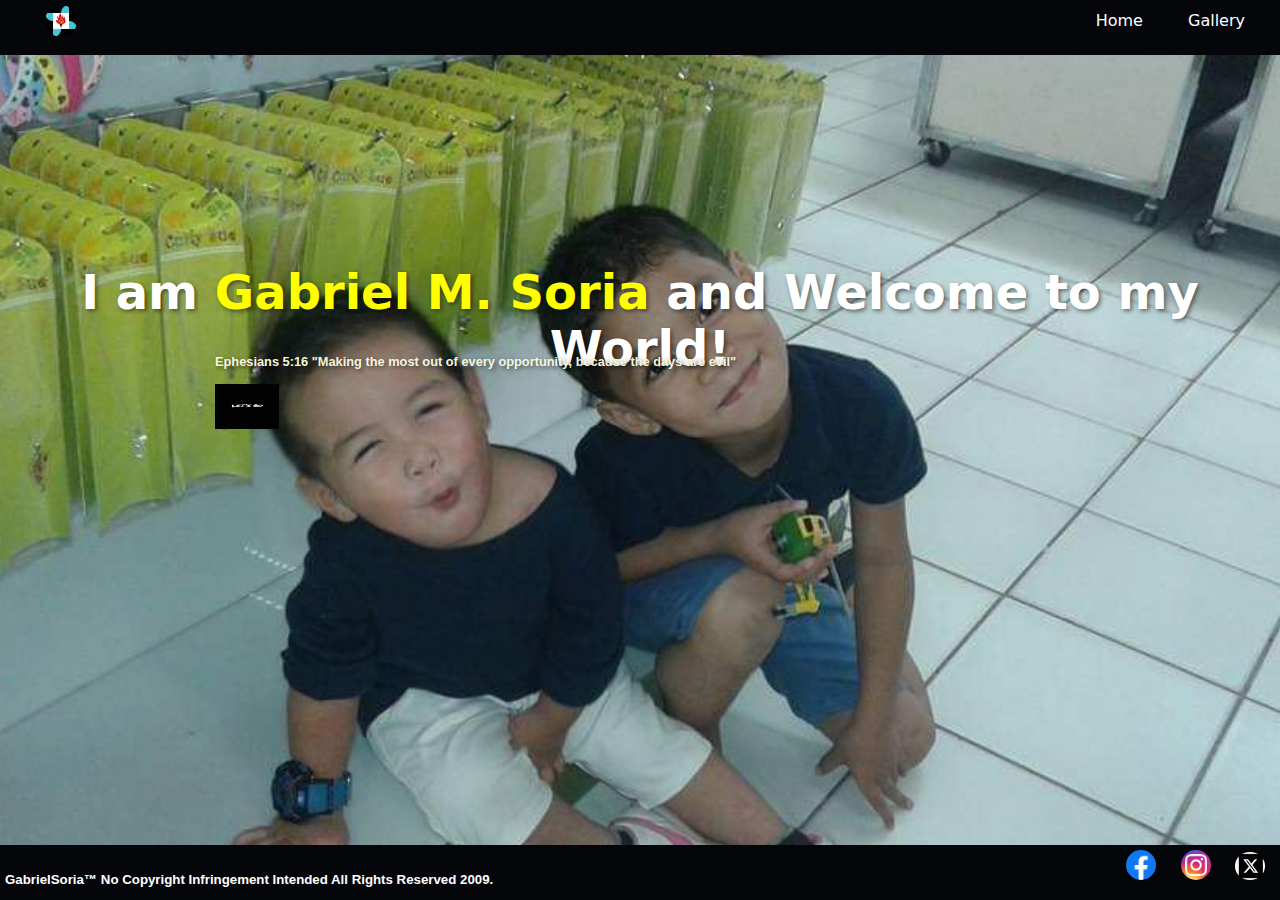
<file: index.html>
<!DOCTYPE html>
<html lang="en">
<head>
    <link rel="stylesheet" href="styles.css">
    <title>Website</title>
</head>
<body>
    <div class="tbar">
        <div class="homehlink">
            <a href=""><img src="Pisaylogo.png" alt="Grant Axlrich Ubaldo"></a>
        </div>
        
        <div class="pages">
            <a href="index.html">Home</a>
            <a href="gallery.html">Gallery</a>
        </div>
    </div>

    <div class="main">
        <ul>
               <h1>I am <span class="hl">Gabriel M. Soria</span> and Welcome to my World!</h1>
               
               <h3>Ephesians 5:16 "Making the most out of every opportunity, because the days are evil"
                <br>
                <br>
                <a href="gallery.html"><img src="letsgoat.jpg" alt=""></a>
               </h3>
        </ul>
    </div>
    <div class="botbar">
        <h5>GabrielSoria™ No Copyright Infringement Intended All Rights Reserved 2009.</h5>
        <div class="socials">
            <a href="https://www.facebook.com"><img src="facebook-icon-512x512-seb542ju.png" alt="Facebook" width="200" height="200"></a>
            <a href="https://www.instagram.com" ><img src="instagram-icon.png" alt="Instagram" width="200" height="200"></a>
            <a href="https://twitter.com"><img src="twit-icon.jpg" alt="Twitter" width="200" height="200"></a>
        </div>
    </div>   
</body>
</html>
</file>
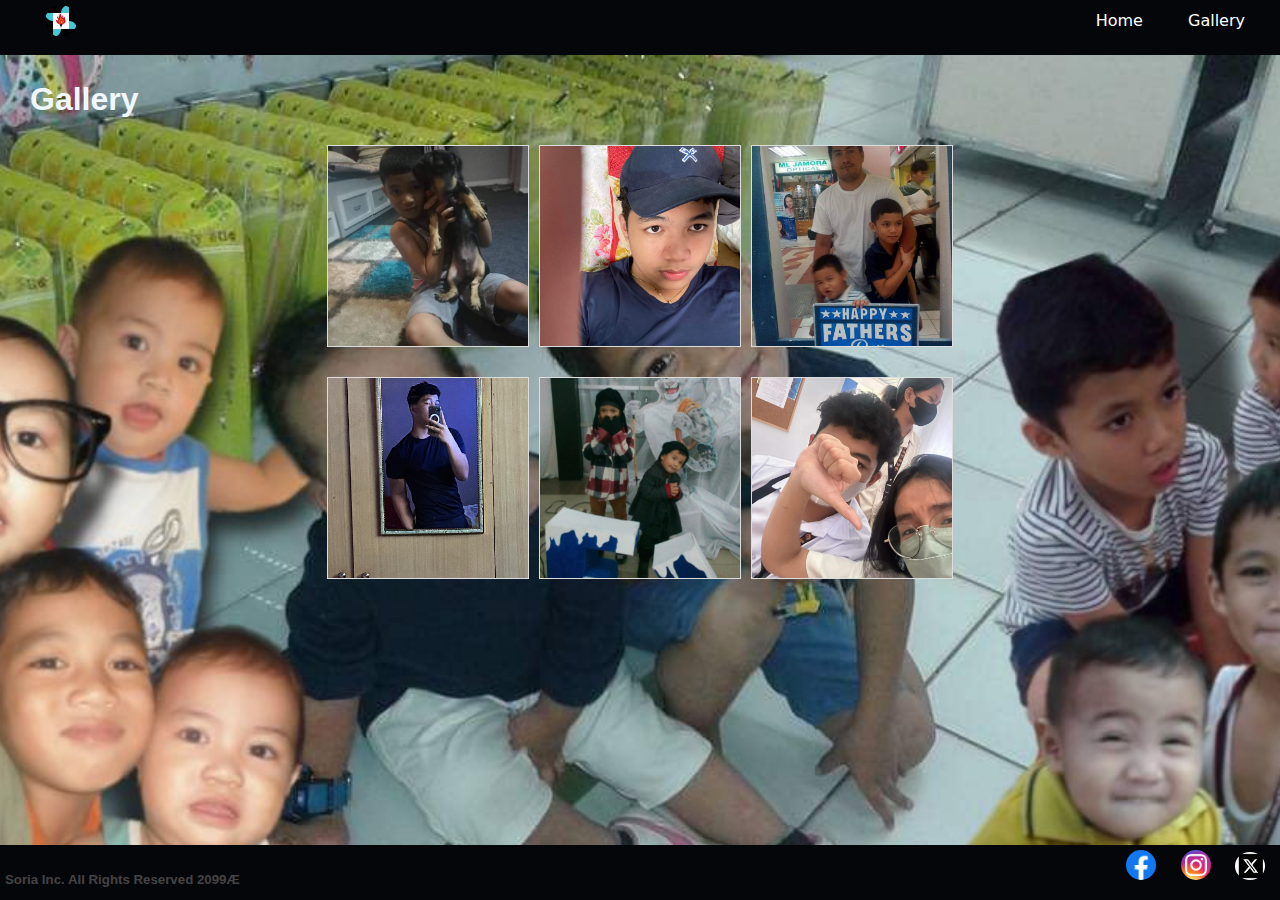
<file: gallery.html>
<!DOCTYPE html>
<html lang="en">
<head>
    <link rel="stylesheet" href="gallery.css">
    <title>Gallery</title>
</head>
<body>
    <div class="tbar">
        <div class="homehlink"> <a href="#"><img src="Pisaylogo.png"></a> </div>
        
        <div class="links">
            <a href="index.html">Home</a>
            <a href="gallery.html">Gallery</a>
        </div>
    </div>
    <div class="image-grid">
        <h1>Gallery</h1>
        <div class="row">
            <img class="image" title="Charlie Boy"src="img1.jpg" alt="Grant">
            <img class="image" title="Cap"src="gabcap.jpg" alt="Grant2">
            <img class="image" title="Fathers Day HEAT"src="img3.jpg" alt="Grant3">
        </div>
        <div class="row">
            <img class="image" title="FAT"src="img4.jpg" alt="Grant4">
            <img class="image" title="Its Cold in Here"src="img667.jpg" alt="Grant5">
            <img class="image" title="Kakay"src="kakay.jpg" alt="Grant6">
        </div>
    </div>

    </div>

    <div class="botbar">
        <h5>Soria Inc. All Rights Reserved 2099Æ</h5>
        <div class="socials">
            <a href="https://www.facebook.com"><img src="facebook-icon-512x512-seb542ju.png" alt="Facebook" width="200" height="200"></a>
            <a href="https://www.instagram.com" ><img src="instagram-icon.png" alt="Instagram" width="200" height="200"></a>
            <a href="https://twitter.com"><img src="twit-icon.jpg" alt="Twitter" width="200" height="200"></a>
        </div>
    </div>
    
    
</body>
</html>
</file>
<file: styles.css>
body, html {
    margin: 0;
    padding: 0;
    height: 100%;
    font-family: Arial, sans-serif;
    background-color: #454343;
    background-image: url(bgcov.jpg);
    background-size: cover;
    background-position: center; 
}

.tbar {display: flex; justify-content: space-between; background-color: #05060a; width: 100vw; height: 5vh; padding: 5px ; }

.botbar{display: flex; justify-content: space-between; width: 100vw; height: 5vh; padding: 5px ; position: fixed; bottom: 0; background-color: #05060a;}

.botbar h5 {color: #ffffff;}

.pages{ margin-top: 6px; margin-right: 40px; font-size: 100%; 
font-family: system-ui, '-apple-system', 'BlinkMacSystemFont', 'Segoe UI', 'Roboto', 'Oxygen', 'Ubuntu', 'Cantarell', 'Open Sans', 'Helvetica Neue', sans-serif;}

.pages a {color: white; margin-left: 40px;  text-decoration: none;}

.main h1 { text-shadow: 2px 2px 4px rgba(5, 5, 5, 0.5); color: rgb(255, 255, 255); 
font-size: 300%; font-family:system-ui, '-apple-system', 'BlinkMacSystemFont', 'Segoe UI','Open Sans', 'Helvetica Neue' , sans-serif; 
text-align: center; position: absolute; top: 30%; left: 0; right: 0; margin-top: -0.5%;}

.main h3 {text-shadow: 2px 2px 4px rgba(5, 5, 5, 0.5); font-size: 80%;color: beige;margin-left: 215px ; position: absolute ; top: 40%; left: 0;right: 0;margin-top: -0.5%;}

.main img {width: 5vw;height: 5vh;}

.homehlink img {width: 2.5vw; height: auto; margin-left: 40px; border-radius: 60%;}

.hl{color:yellow;}

.socials img { width: 30px;height: auto;margin-left: 20px; border-radius: 60%; top: 10%;}

.socials {margin-right: 20px;}

.my-button {width: 50px; height: 50px; background-color: black;color: #fff; border: none;font-size: 16px; cursor: pointer;}
</file>
<file: gallery.css>
body, html {
    margin: 0;
    padding: 0;
    height: 100%;
    font-family: Arial, sans-serif;
    background-color: #454343;
    background-image: url(bgkids.jpg);
    background-size: cover;
    background-position: center; 
}


.image-grid { display: flex; flex-direction: column;padding-top: 5px;
}
.image-grid h1
{ margin-left: 30px; color: aliceblue; text-shadow:#333;}

.row { display: flex; justify-content: center; margin-bottom: 20px;}

.image { width: 200px; height: 200px; border: 1px solid #ddd; margin: 5px; object-fit: cover; }


.tbar {display: flex; justify-content: space-between; background-color: #05060a; width: 100vw; height: 5vh; padding: 5px ; }

.botbar{display: flex; justify-content: space-between; width: 100vw; height: 5vh; padding: 5px ; position: fixed; bottom: 0; background-color: #05060a;}

.botbar h5{color: #454343;}

.links{margin-top: 6px; margin-right: 40px; font-size: 100%; 
font-family: system-ui, -apple-system, BlinkMacSystemFont, 'Segoe UI', Roboto, Oxygen, Ubuntu, Cantarell, 'Open Sans', 'Helvetica Neue', sans-serif; color: aquamarine;
}


.links a { color: white;
    margin-left: 40px; 
    text-decoration: none;
}
.homehlink img {width: 2.5vw; height: auto; margin-left: 40px; border-radius: 60%;}

.socials img { width: 30px;height: auto;margin-left: 20px; border-radius: 60%; top: 10%;}

.socials {margin-right: 20px;}
</file>
